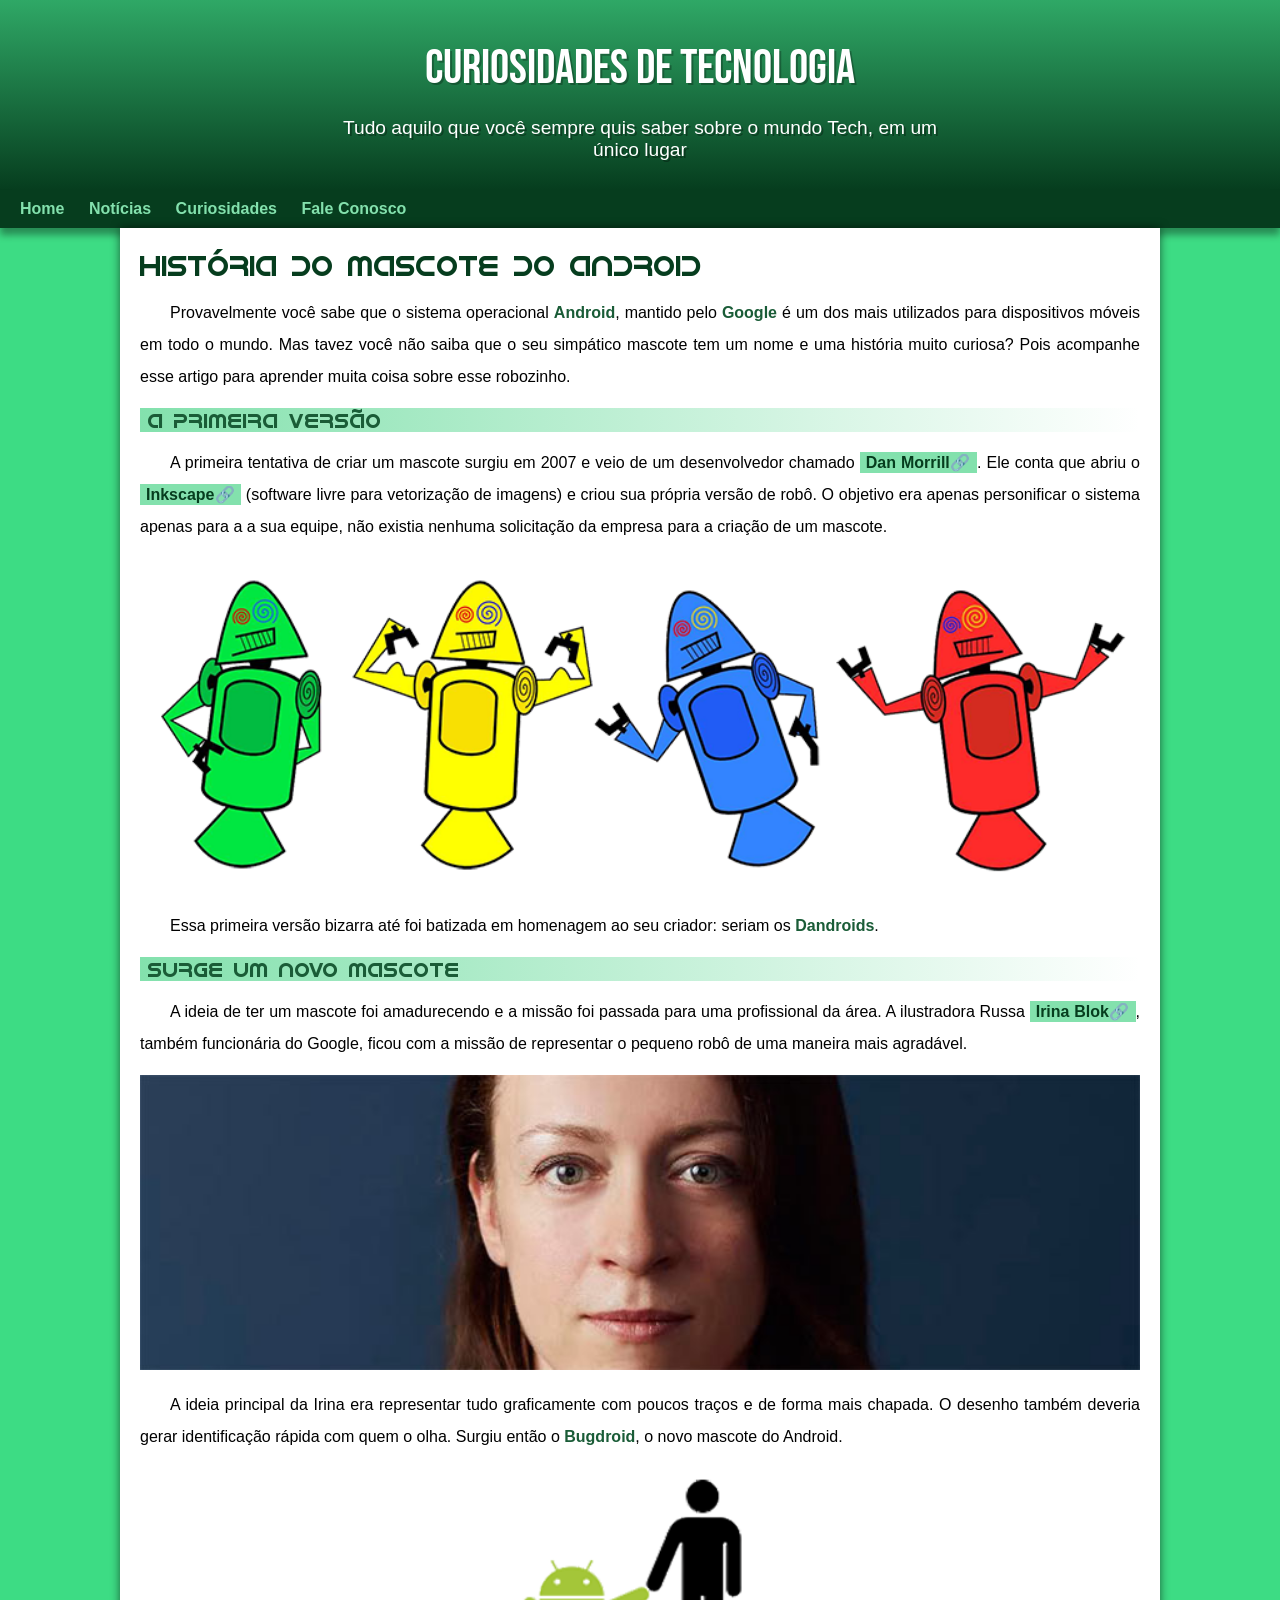
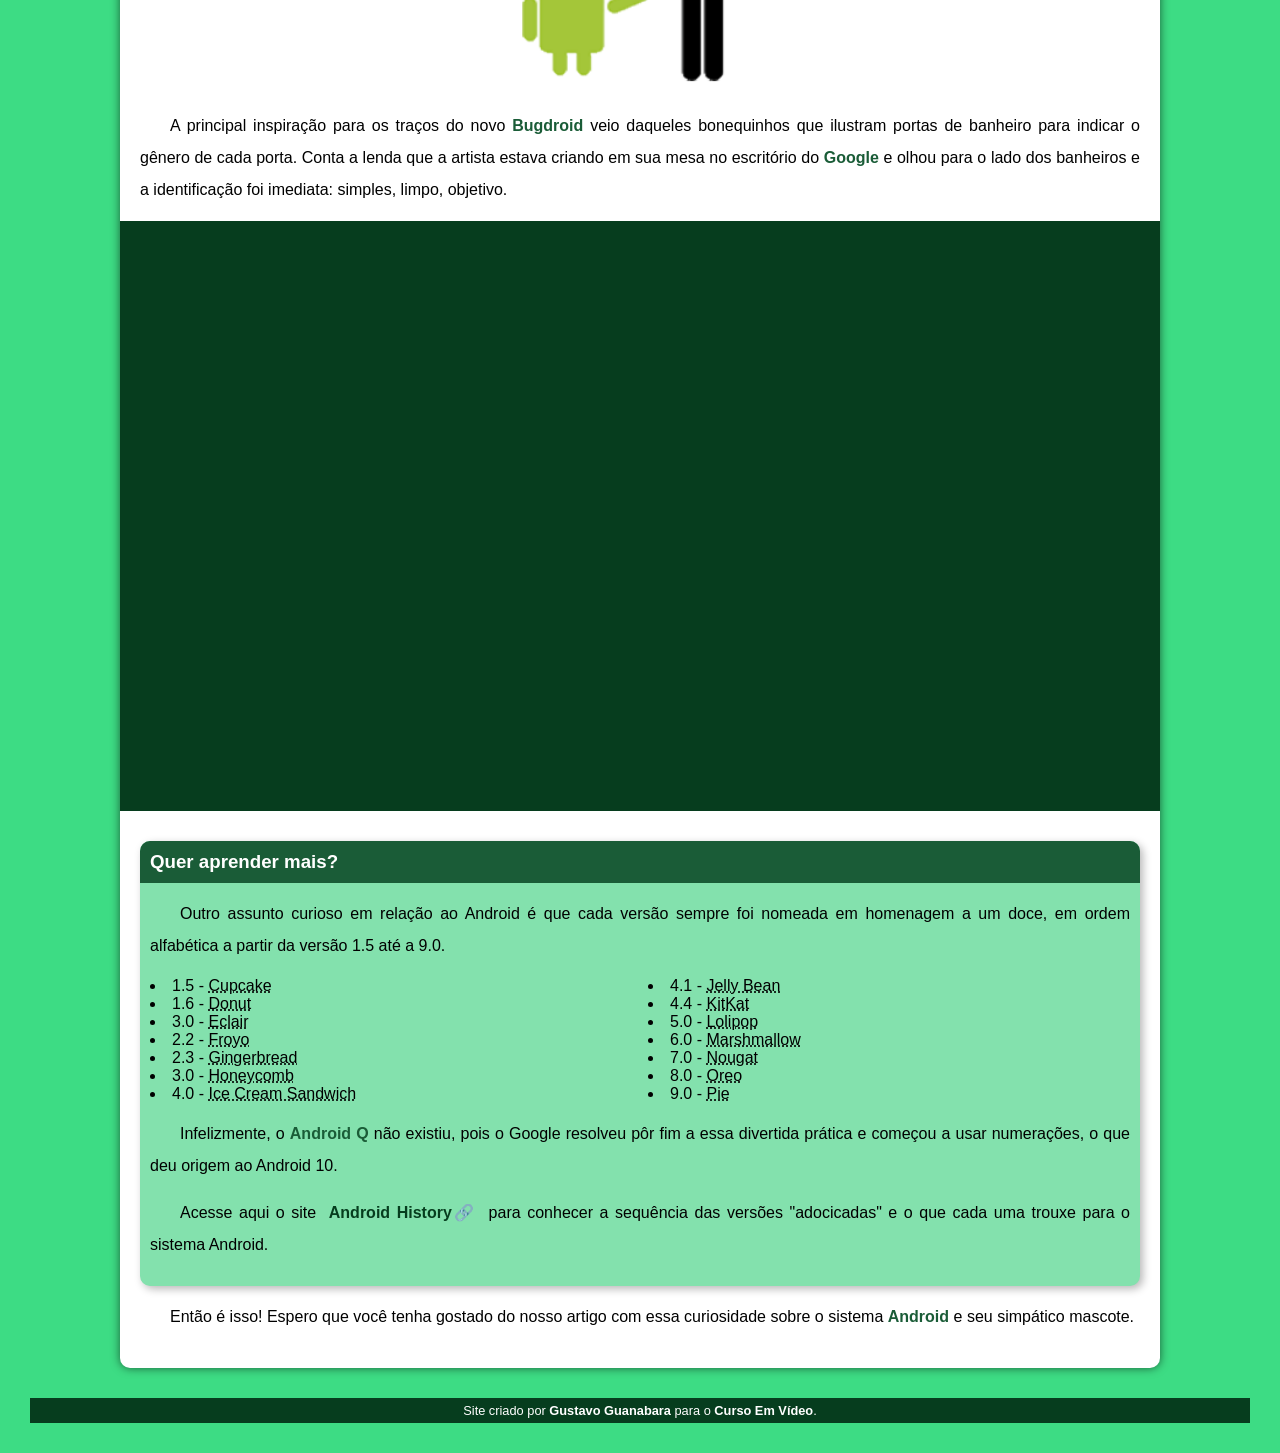
<file: index.html>
<!DOCTYPE html>
<html lang="pt-br">
<head>
    <meta charset="UTF-8">
    <meta name="viewport" content="width=device-width, initial-scale=1.0">
    <title>Como surgiu o mascote do Android?</title>
    <link rel="shortcut icon" href="projeto-android/imagens/favicon.ico" type="image/x-icon">
    <link rel="stylesheet" href="index.css">
</head>
<body>
        <header>
            <h1>Curiosidades de Tecnologia</h1>
            <p>Tudo aquilo que você sempre quis saber sobre o mundo Tech, em um único lugar</p>
        </header>
        <nav>
            <a href="#">Home</a>
            <a href="#">Notícias</a>
            <a href="#">Curiosidades</a>
            <a href="#">Fale Conosco</a>
        </nav>
        <main>
            <article>
                <h1>História do mascote do Android</h1>
                <p>Provavelmente você sabe que o sistema operacional <strong>Android</strong>, mantido pelo <strong>Google</strong> é um dos mais utilizados para dispositivos móveis em todo o mundo. Mas tavez você não saiba que o seu simpático mascote tem um nome e uma história muito curiosa? Pois acompanhe esse artigo para aprender muita coisa sobre esse robozinho.</p>
                <h2>A primeira versão</h2>
                <p>A primeira tentativa de criar um mascote surgiu em 2007 e veio de um desenvolvedor chamado <a href="https://androidcommunity.com/dan-morrill-shows-us-the-android-mascot-that-almost-was-20130103/" target="_blank" class="externo">Dan Morrill</a>. Ele conta que abriu o <a href="https://inkscape.org/" target="_blank" class="externo">Inkscape</a> (software livre para vetorização de imagens) e criou sua própria versão de robô. O objetivo era apenas personificar o sistema apenas para a a sua equipe, não existia nenhuma solicitação da empresa para a criação de um mascote.</p>
                <picture>
                    <source media="(max-width: 670px)" srcset="pacote-android/imagens/dan-droids-pq.png" type="image/png">
                    <img src="projeto-android/imagens/dan-droids.png" alt="Dan-Droids">
                </picture>
                <p>Essa primeira versão bizarra até foi batizada em homenagem ao seu criador: seriam os <strong>Dandroids</strong>.</p>
                <h2>Surge um novo mascote</h2>
                <p>A ideia de ter um mascote foi amadurecendo e a missão foi passada para uma profissional da área. A ilustradora Russa <a href="https://www.irinablok.com/android" target="_blank" class="externo">Irina Blok</a>, também funcionária do Google, ficou com a missão de representar o pequeno robô de uma maneira mais agradável.</p>
                <picture>
                    <source media="(max-width: 670px)" srcset="projeto-android/imagens/irina-blok-pq.jpg" type="image/jpeg">
                    <img src="projeto-android/imagens/irina-blok.jpg" alt="Irina Blok">
                </picture>
                <p>A ideia principal da Irina era representar tudo graficamente com poucos traços e de forma mais chapada. O desenho também deveria gerar identificação rápida com quem o olha. Surgiu então o <strong>Bugdroid</strong>, o novo mascote do Android.</p>
                <img src="projeto-android/imagens/bugdroid.png" alt="Bugdroid" class="pequena">
                <p>A principal inspiração para os traços do novo <strong>Bugdroid</strong> veio daqueles bonequinhos que ilustram portas de banheiro para indicar o gênero de cada porta. Conta a lenda que a artista estava criando em sua mesa no escritório do <strong>Google</strong> e olhou para o lado dos banheiros e a identificação foi imediata: simples, limpo, objetivo.</p>
                <div class="video"><iframe width="560" height="315" src="https://www.youtube.com/embed/l2UDgpLz20M?si=s7-swgx3CBkli1nt" title="YouTube video player" frameborder="0" allow="accelerometer; autoplay; clipboard-write; encrypted-media; gyroscope; picture-in-picture; web-share" referrerpolicy="strict-origin-when-cross-origin" allowfullscreen></iframe></div>
            <aside>
                <h3>Quer aprender mais?</h3>
                <p>Outro assunto curioso em relação ao Android é que cada versão sempre foi nomeada em homenagem a um doce, em ordem alfabética a partir da versão 1.5 até a 9.0.</p>
                <ul>
                    <li>1.5 - <abbr title="Bolo de Copo">Cupcake</abbr></li>
                    <li>1.6 - <abbr title="Rosquinha">Donut</abbr></li>
                    <li>3.0 - <abbr title="Bomba de Chocolate">Eclair</abbr></li>
                    <li>2.2 - <abbr title="Iogurte Congelado">Froyo</abbr></li>
                    <li>2.3 - <abbr title="Biscoito de Gengibre">Gingerbread</abbr></li>
                    <li>3.0 - <abbr title="Favo de Mel">Honeycomb</abbr></li>
                    <li>4.0 - <abbr title="Sanduíche de Sorvete">Ice Cream Sandwich</abbr></li>
                    <li>4.1 - <abbr title="Jujuba">Jelly Bean</abbr></li>
                    <li>4.4 - <abbr title="KitKat">KitKat</abbr></li>
                    <li>5.0 - <abbr title="Pirulito">Lolipop</abbr></li>
                    <li>6.0 - <abbr title="Marshmallow">Marshmallow</abbr></li>
                    <li>7.0 - <abbr title="Torrone">Nougat</abbr></li>
                    <li>8.0 - <abbr title="Oreo">Oreo</abbr></li>
                    <li>9.0 - <abbr title="Torta">Pie</abbr></li>
                </ul>
                    <p>Infelizmente, o <strong>Android Q</strong> não existiu, pois o Google resolveu pôr fim a essa divertida prática e começou a usar numerações, o que deu origem ao Android 10.</p>
                    <p>Acesse aqui o site <a href="https://www.android.com/intl/en_uk/history/" target="_blank" class="externo">Android History</a> para conhecer a sequência das versões "adocicadas" e o que cada uma trouxe para o sistema Android.</p>
                </aside>
                <p>Então é isso! Espero que você tenha gostado do nosso artigo com essa curiosidade sobre o sistema <strong>Android</strong> e seu simpático mascote.</p>
            </article>
        </main>
        <footer>
            <p>Site criado por <a href="https://www.gustavoguanabara.github.io" target="_blank">Gustavo Guanabara</a> para o <a href="https://www.youtube.com/cursoemvideo" target="_blank">Curso Em Vídeo</a>.</p>
        </footer>
</body>
</html>
</file>
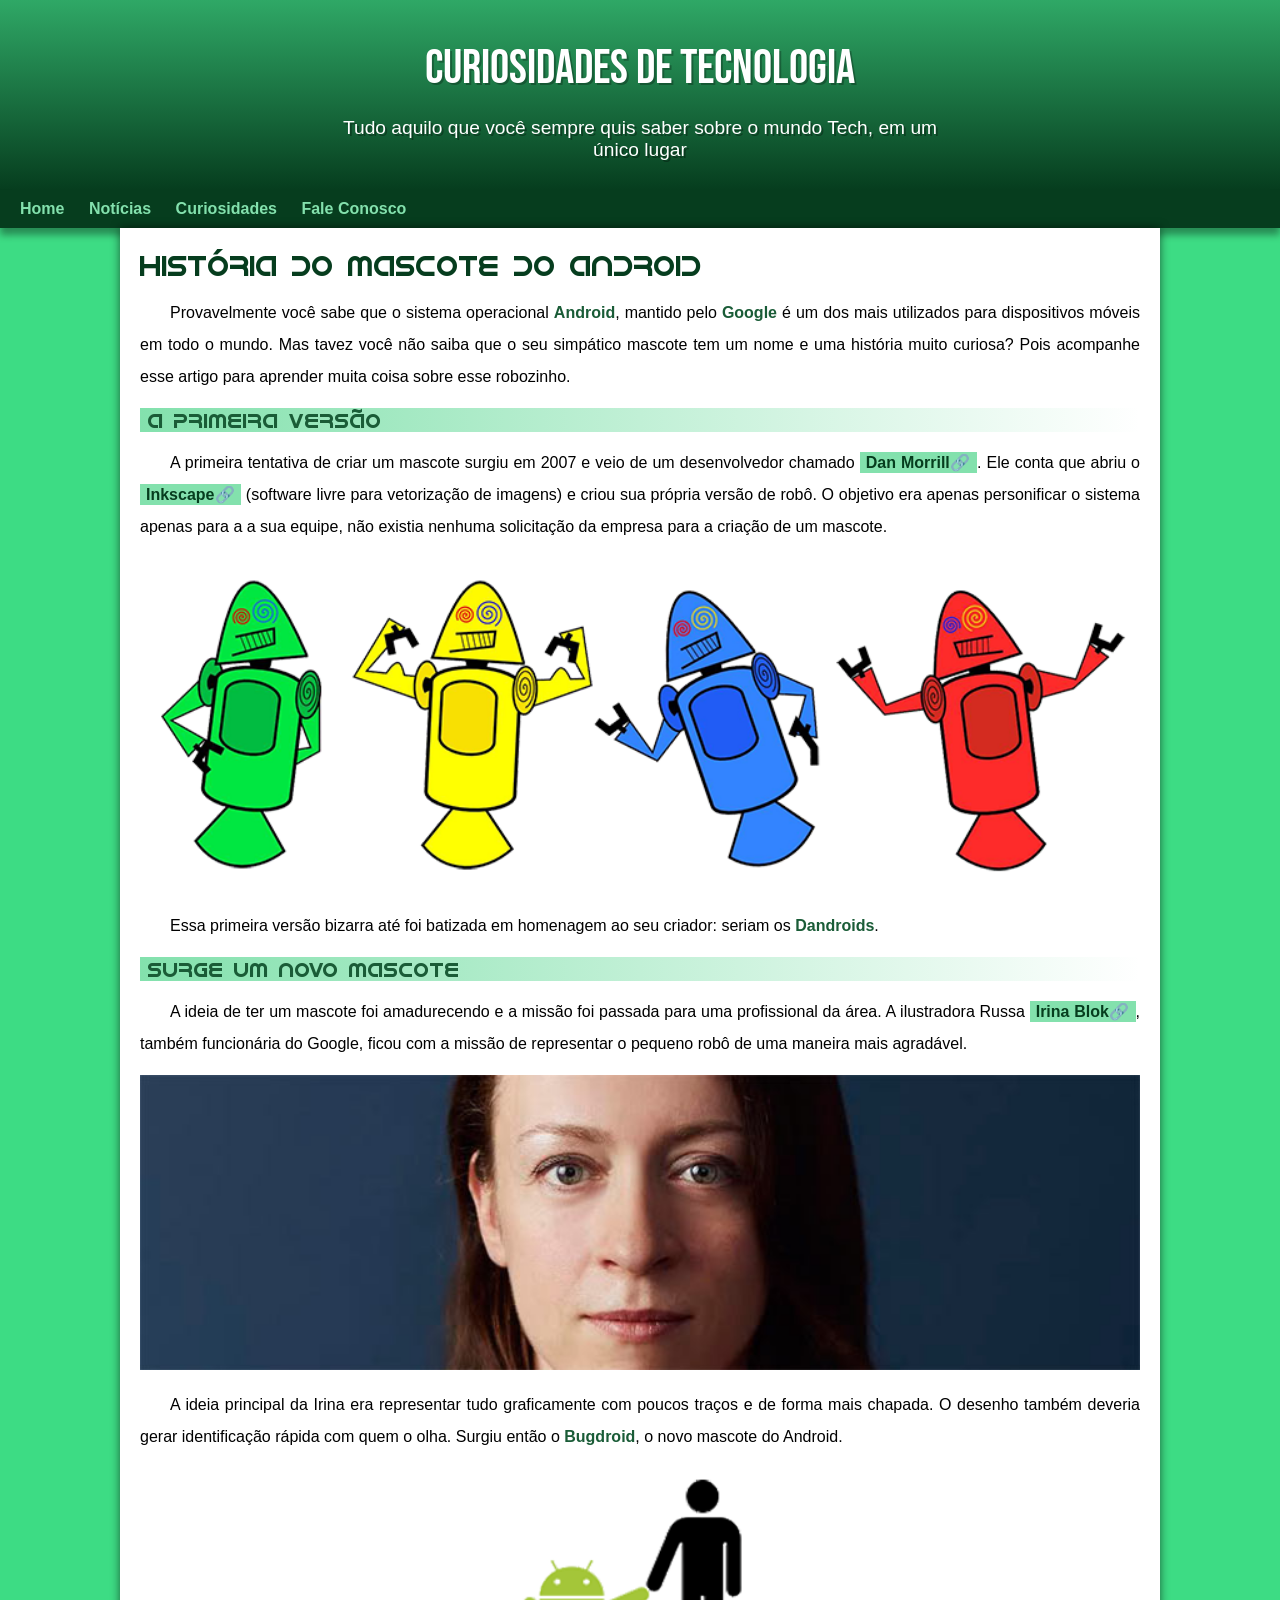
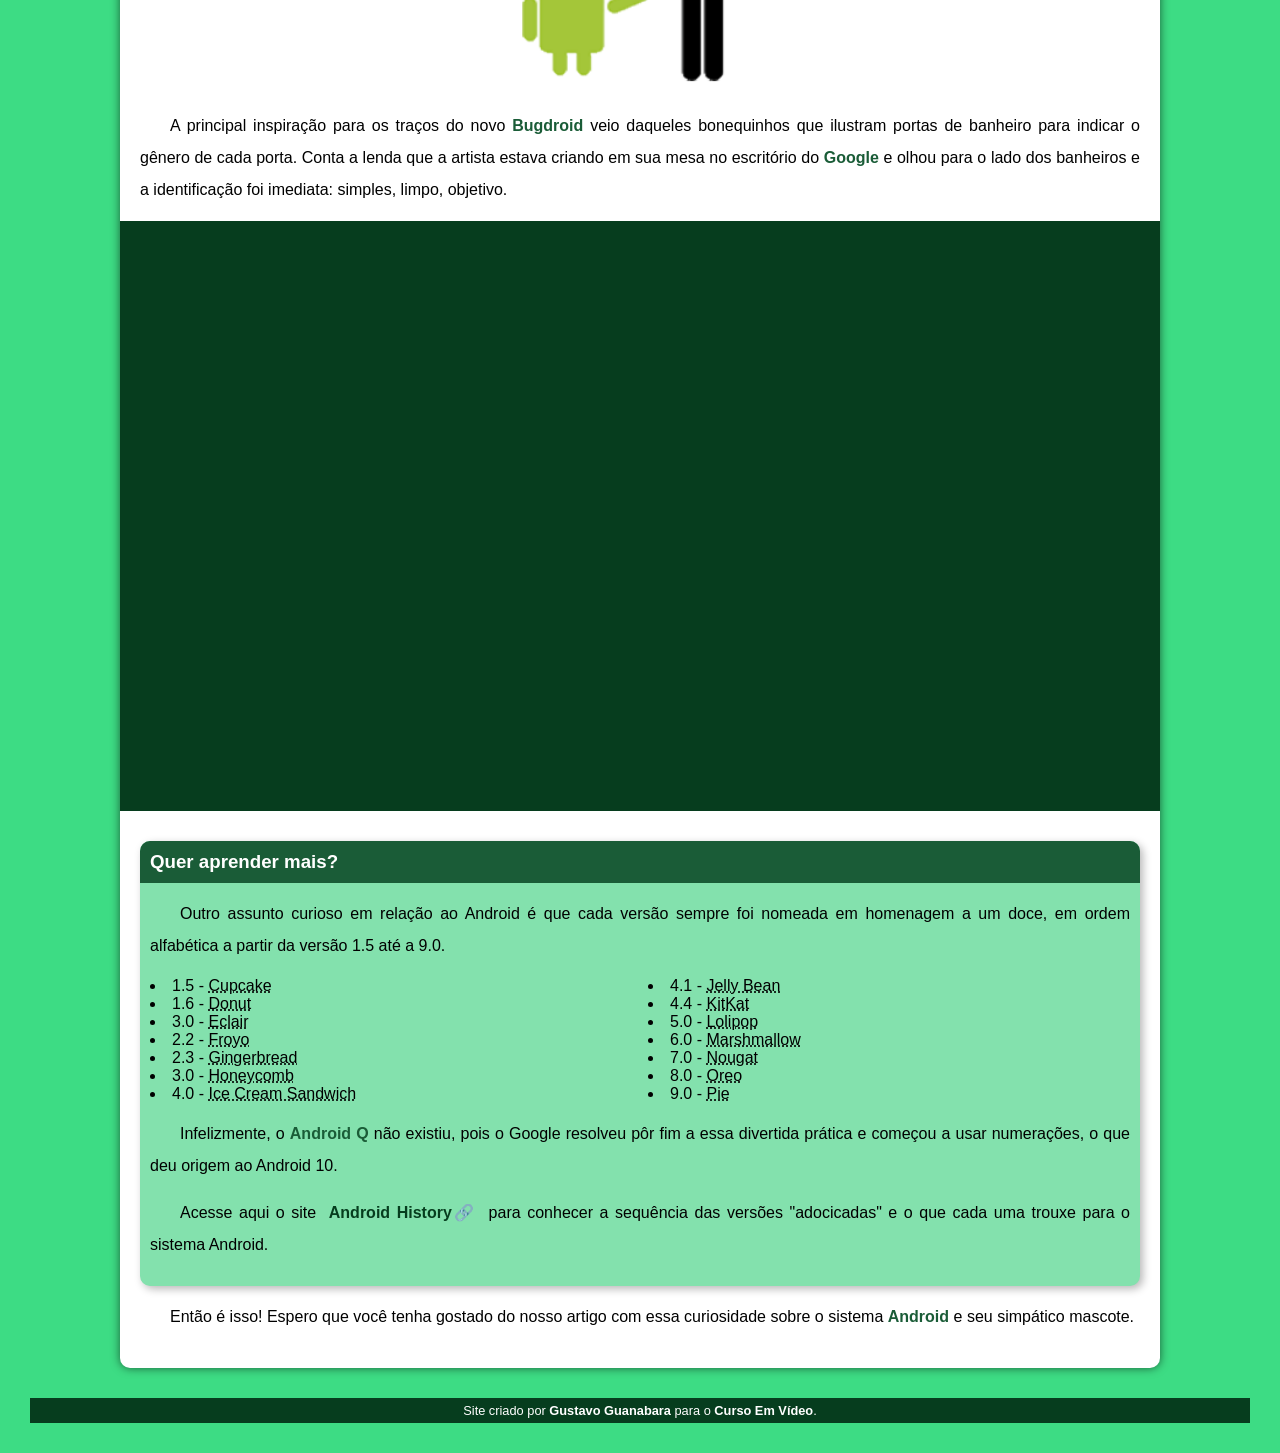
<file: projeto-android/index.html>
<!DOCTYPE html>
<html lang="pt-br">
<head>
    <meta charset="UTF-8">
    <meta name="viewport" content="width=device-width, initial-scale=1.0">
    <title>Como surgiu o mascote do Android?</title>
    <link rel="shortcut icon" href="pacote-projeto-d010/imagens/favicon.ico" type="image/x-icon">
    <link rel="stylesheet" href="android.css">
</head>
<body>
        <header>
            <h1>Curiosidades de Tecnologia</h1>
            <p>Tudo aquilo que você sempre quis saber sobre o mundo Tech, em um único lugar</p>
        </header>
        <nav>
            <a href="#">Home</a>
            <a href="#">Notícias</a>
            <a href="#">Curiosidades</a>
            <a href="#">Fale Conosco</a>
        </nav>
        <main>
            <article>
                <h1>História do mascote do Android</h1>
                <p>Provavelmente você sabe que o sistema operacional <strong>Android</strong>, mantido pelo <strong>Google</strong> é um dos mais utilizados para dispositivos móveis em todo o mundo. Mas tavez você não saiba que o seu simpático mascote tem um nome e uma história muito curiosa? Pois acompanhe esse artigo para aprender muita coisa sobre esse robozinho.</p>
                <h2>A primeira versão</h2>
                <p>A primeira tentativa de criar um mascote surgiu em 2007 e veio de um desenvolvedor chamado <a href="https://androidcommunity.com/dan-morrill-shows-us-the-android-mascot-that-almost-was-20130103/" target="_blank" class="externo">Dan Morrill</a>. Ele conta que abriu o <a href="https://inkscape.org/" target="_blank" class="externo">Inkscape</a> (software livre para vetorização de imagens) e criou sua própria versão de robô. O objetivo era apenas personificar o sistema apenas para a a sua equipe, não existia nenhuma solicitação da empresa para a criação de um mascote.</p>
                <picture>
                    <source media="(max-width: 670px)" srcset="pacote-projeto-d010/imagens/dan-droids-pq.png" type="image/png">
                    <img src="pacote-projeto-d010/imagens/dan-droids.png" alt="Dan-Droids">
                </picture>
                <p>Essa primeira versão bizarra até foi batizada em homenagem ao seu criador: seriam os <strong>Dandroids</strong>.</p>
                <h2>Surge um novo mascote</h2>
                <p>A ideia de ter um mascote foi amadurecendo e a missão foi passada para uma profissional da área. A ilustradora Russa <a href="https://www.irinablok.com/android" target="_blank" class="externo">Irina Blok</a>, também funcionária do Google, ficou com a missão de representar o pequeno robô de uma maneira mais agradável.</p>
                <picture>
                    <source media="(max-width: 670px)" srcset="pacote-projeto-d010/imagens/irina-blok-pq.jpg" type="image/jpeg">
                    <img src="pacote-projeto-d010/imagens/irina-blok.jpg" alt="Irina Blok">
                </picture>
                <p>A ideia principal da Irina era representar tudo graficamente com poucos traços e de forma mais chapada. O desenho também deveria gerar identificação rápida com quem o olha. Surgiu então o <strong>Bugdroid</strong>, o novo mascote do Android.</p>
                <img src="pacote-projeto-d010/imagens/bugdroid.png" alt="Bugdroid" class="pequena">
                <p>A principal inspiração para os traços do novo <strong>Bugdroid</strong> veio daqueles bonequinhos que ilustram portas de banheiro para indicar o gênero de cada porta. Conta a lenda que a artista estava criando em sua mesa no escritório do <strong>Google</strong> e olhou para o lado dos banheiros e a identificação foi imediata: simples, limpo, objetivo.</p>
                <div class="video"><iframe width="560" height="315" src="https://www.youtube.com/embed/l2UDgpLz20M?si=s7-swgx3CBkli1nt" title="YouTube video player" frameborder="0" allow="accelerometer; autoplay; clipboard-write; encrypted-media; gyroscope; picture-in-picture; web-share" referrerpolicy="strict-origin-when-cross-origin" allowfullscreen></iframe></div>
            <aside>
                <h3>Quer aprender mais?</h3>
                <p>Outro assunto curioso em relação ao Android é que cada versão sempre foi nomeada em homenagem a um doce, em ordem alfabética a partir da versão 1.5 até a 9.0.</p>
                <ul>
                    <li>1.5 - <abbr title="Bolo de Copo">Cupcake</abbr></li>
                    <li>1.6 - <abbr title="Rosquinha">Donut</abbr></li>
                    <li>3.0 - <abbr title="Bomba de Chocolate">Eclair</abbr></li>
                    <li>2.2 - <abbr title="Iogurte Congelado">Froyo</abbr></li>
                    <li>2.3 - <abbr title="Biscoito de Gengibre">Gingerbread</abbr></li>
                    <li>3.0 - <abbr title="Favo de Mel">Honeycomb</abbr></li>
                    <li>4.0 - <abbr title="Sanduíche de Sorvete">Ice Cream Sandwich</abbr></li>
                    <li>4.1 - <abbr title="Jujuba">Jelly Bean</abbr></li>
                    <li>4.4 - <abbr title="KitKat">KitKat</abbr></li>
                    <li>5.0 - <abbr title="Pirulito">Lolipop</abbr></li>
                    <li>6.0 - <abbr title="Marshmallow">Marshmallow</abbr></li>
                    <li>7.0 - <abbr title="Torrone">Nougat</abbr></li>
                    <li>8.0 - <abbr title="Oreo">Oreo</abbr></li>
                    <li>9.0 - <abbr title="Torta">Pie</abbr></li>
                </ul>
                    <p>Infelizmente, o <strong>Android Q</strong> não existiu, pois o Google resolveu pôr fim a essa divertida prática e começou a usar numerações, o que deu origem ao Android 10.</p>
                    <p>Acesse aqui o site <a href="https://www.android.com/intl/en_uk/history/" target="_blank" class="externo">Android History</a> para conhecer a sequência das versões "adocicadas" e o que cada uma trouxe para o sistema Android.</p>
                </aside>
                <p>Então é isso! Espero que você tenha gostado do nosso artigo com essa curiosidade sobre o sistema <strong>Android</strong> e seu simpático mascote.</p>
            </article>
        </main>
        <footer>
            <p>Site criado por <a href="https://www.gustavoguanabara.github.io" target="_blank">Gustavo Guanabara</a> para o <a href="https://www.youtube.com/cursoemvideo" target="_blank">Curso Em Vídeo</a>.</p>
        </footer>
</body>
</html>
</file>
<file: index.css>
@charset "UTF-8";

@import url('https://fonts.googleapis.com/css2?family=Bebas+Neue&display=swap');

@font-face {
    font-family: Android;
    src: url(projeto-android/fontes/idroid.otf) format('opentype');
    font-weight: normal;
}

:root {
    --cor0: #C5EBD6;
    --cor1: #83E1AD;
    --cor2: #3DDC84;
    --cor3: #2FA866;
    --cor4: #1A5C37;
    --cor5: #063D1E;
    --fonte-padrao: Arial, Verdana, Helvetica, sans-serif;
    --fonte-destaque: 'Bebas Neue', cursive;
    --fonte-android: 'Android', cursive;
}

* {
    margin: 0px;
    padding: 0px;
}

body {
    background-color: var(--cor2);
    font-family: var(--fonte-padrao);
}

a.externo::after {
    content: '\1F517';
}

header {
    background-image: linear-gradient(to bottom, var(--cor3), var(--cor5));
    min-height: 150px;
    text-align: center;
    padding-top: 40px;
}

header > h1 {
    color: white;
    font-family: var(--fonte-destaque);
    padding-bottom: 20px;
    font-size: 3em;
    text-shadow: 2px 2px 0px rgba(0, 0, 0, 0.267);
    font-weight: normal;
}

header > p {
    color: white;
    font-family: var(--fonte-padrao);
    font-size: 1.2em;
    max-width: 600px;
    margin: auto;
    margin-bottom: 20px;
    padding-right: 10px;
    padding-left: 10px;
    text-shadow: 2px 2px 0px rgba(0, 0, 0, 0.315);
}

nav {
    background-color: var(--cor5);
    padding: 10px;
    box-shadow: 0px 7px 7px rgba(0, 0, 0, 0.363);
}

nav > a {
    color: var(--cor1);
    padding: 10px;
    text-decoration: none;
    font-weight: bold;
    transition-duration: 0.3s;
}

nav > a:hover {
    background-color: var(--cor3);
    color: var(--cor4);
    border-radius: 5px;
}

main {
    background-color: white;
    min-width: 300px;
    max-width: 1000px;
    margin: auto;
    padding: 20px;
    box-shadow: 0px 0px 10px rgba(0, 0, 0, 0.575);
    border-bottom-left-radius: 10px;
    border-bottom-right-radius: 10px;
}

main h1 {
    color: var(--cor5);
    font-family: var(--fonte-android);
    font-size: 1.8em;
    font-weight: normal;
}

main h2 {
    font-family: var(--fonte-android);
    color: var(--cor4);
    font-size: 1.3em;
    background-image: linear-gradient(to right, var(--cor1), transparent);
    text-indent: 8px;
    font-weight: normal;
}

main p {
    margin: 15px 0px 15px 0px;
    text-align: justify;
    text-indent: 30px;
    line-height: 2em;
    font-size: 1em;
}

main strong {
    color: var(--cor4);
    font-weight: bold;
}

main a {
    background-color: var(--cor1);
    padding: 2px 6px;
    text-decoration: none;
    font-weight: bold;
    color: var(--cor5);
}

main a:hover {
    text-decoration: underline;
    color: var(--cor4);
}

main img {
    width: 100%;
}

main img.pequena {
    max-width: 350px;
    display: block;
    margin: auto;
}

div.video {
    background-color: var(--cor5);
    margin: 0px -20px 30px -20px;
    padding: 20px;
    padding-bottom: 57%;
    position: relative;
}

div.video > iframe {
    position: absolute;
    top: 5%;
    left: 5%;
    width: 90%;
    height: 90%;
}

aside {
    background-color: var(--cor1);
    padding: 10px;
    border-radius: 10px;
    box-shadow: 3px 3px 8px rgba(0, 0, 0, 0.281);
}

aside > h3 {
    background-color: var(--cor4);
    color: white;
    padding: 10px;
    margin: -10px -10px 0px -10px;
    border-radius: 10px 10px 0px 0px;
}

aside > ul {
    list-style-position: inside;
    columns: 2;
}

footer {
    background-color: var(--cor5);
    color: white;
    margin: 30px;
    text-align: center;
    font-size: 0.8em;
    padding: 5px;
}

footer a {
    color: white;
    font-weight: bolder;
    text-decoration: none;
}

footer a:hover {
    text-decoration: underline;
    color: var(--cor1);
}
</file>
<file: projeto-android/android.css>
@charset "UTF-8";

@import url('https://fonts.googleapis.com/css2?family=Bebas+Neue&display=swap');

@font-face {
    font-family: Android;
    src: url(pacote-projeto-d010/fontes/idroid.otf) format('opentype');
    font-weight: normal;
}

:root {
    --cor0: #C5EBD6;
    --cor1: #83E1AD;
    --cor2: #3DDC84;
    --cor3: #2FA866;
    --cor4: #1A5C37;
    --cor5: #063D1E;
    --fonte-padrao: Arial, Verdana, Helvetica, sans-serif;
    --fonte-destaque: 'Bebas Neue', cursive;
    --fonte-android: 'Android', cursive;
}

* {
    margin: 0px;
    padding: 0px;
}

body {
    background-color: var(--cor2);
    font-family: var(--fonte-padrao);
}

a.externo::after {
    content: '\1F517';
}

header {
    background-image: linear-gradient(to bottom, var(--cor3), var(--cor5));
    min-height: 150px;
    text-align: center;
    padding-top: 40px;
}

header > h1 {
    color: white;
    font-family: var(--fonte-destaque);
    margin-bottom: 20px;
    font-size: 3em;
    text-shadow: 2px 2px 0px rgba(0, 0, 0, 0.267);
    font-weight: normal;
}

header > p {
    color: white;
    font-family: var(--fonte-padrao);
    font-size: 1.2em;
    max-width: 600px;
    margin: auto;
    margin-bottom: 20px;
    padding-right: 10px;
    padding-left: 10px;
    text-shadow: 2px 2px 0px rgba(0, 0, 0, 0.315);
}

nav {
    background-color: var(--cor5);
    padding: 10px;
    box-shadow: 0px 7px 7px rgba(0, 0, 0, 0.363);
}

nav > a {
    color: var(--cor1);
    padding: 10px;
    text-decoration: none;
    font-weight: bold;
    transition-duration: 0.3s;
}

nav > a:hover {
    background-color: var(--cor3);
    color: var(--cor4);
    border-radius: 5px;
}

main {
    background-color: white;
    min-width: 300px;
    max-width: 1000px;
    margin: auto;
    padding: 20px;
    box-shadow: 0px 0px 10px rgba(0, 0, 0, 0.575);
    border-bottom-left-radius: 10px;
    border-bottom-right-radius: 10px;
}

main h1 {
    color: var(--cor5);
    font-family: var(--fonte-android);
    font-size: 1.8em;
    font-weight: normal;
}

main h2 {
    font-family: var(--fonte-android);
    color: var(--cor4);
    font-size: 1.3em;
    background-image: linear-gradient(to right, var(--cor1), transparent);
    text-indent: 8px;
    font-weight: normal;
}

main p {
    margin: 15px 0px 15px 0px;
    text-align: justify;
    text-indent: 30px;
    line-height: 2em;
    font-size: 1em;
}

main strong {
    color: var(--cor4);
    font-weight: bold;
}

main a {
    background-color: var(--cor1);
    padding: 2px 6px;
    text-decoration: none;
    font-weight: bold;
    color: var(--cor5);
}

main a:hover {
    text-decoration: underline;
    color: var(--cor4);
}

main img {
    width: 100%;
}

main img.pequena {
    max-width: 350px;
    display: block;
    margin: auto;
}

div.video {
    background-color: var(--cor5);
    margin: 0px -20px 30px -20px;
    padding: 20px;
    padding-bottom: 57%;
    position: relative;
}

div.video > iframe {
    position: absolute;
    top: 5%;
    left: 5%;
    width: 90%;
    height: 90%;
}

aside {
    background-color: var(--cor1);
    padding: 10px;
    border-radius: 10px;
    box-shadow: 3px 3px 8px rgba(0, 0, 0, 0.281);
}

aside > h3 {
    background-color: var(--cor4);
    color: white;
    padding: 10px;
    margin: -10px -10px 0px -10px;
    border-radius: 10px 10px 0px 0px;
}

aside > ul {
    list-style-position: inside;
    columns: 2;
}

footer {
    background-color: var(--cor5);
    color: white;
    margin: 30px;
    text-align: center;
    font-size: 0.8em;
    padding: 5px;
}

footer a {
    color: white;
    font-weight: bolder;
    text-decoration: none;
}

footer a:hover {
    text-decoration: underline;
    color: var(--cor1);
}
</file>
